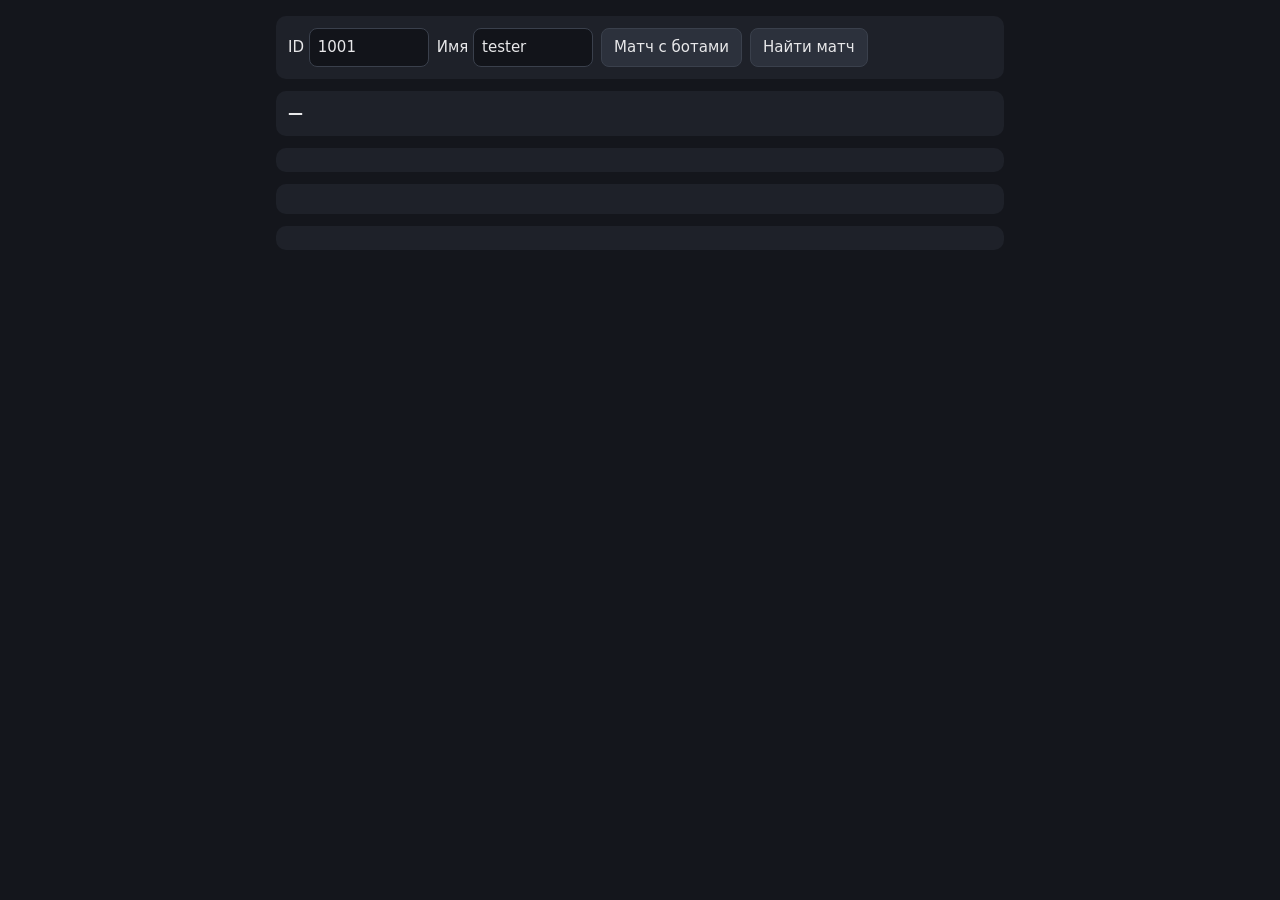
<file: app/static/index.html>
<!doctype html>
<html lang="ru">
<head>
<meta charset="utf-8">
<meta name="viewport" content="width=device-width, initial-scale=1">
<title>KonQuiz — демо-стенд</title>
<script src="https://telegram.org/js/telegram-web-app.js"></script>
<style>
  :root { --bg:#14161c; --panel:#1e2129; --text:#e8e8ea; --muted:#8b8f9a; --accent:#f0b429;
          --red:#e5484d; --blue:#3e8ef7; --green:#30a46c; --yellow:#f5d90a; --purple:#8e4ec6; }
  * { box-sizing: border-box; }
  body { margin:0; font:15px/1.4 system-ui, sans-serif; background:var(--bg); color:var(--text); }
  main { max-width:760px; margin:0 auto; padding:16px; display:grid; gap:12px; }
  .panel { background:var(--panel); border-radius:10px; padding:12px; }
  .row { display:flex; gap:8px; flex-wrap:wrap; align-items:center; }
  button { background:#2c313c; color:var(--text); border:1px solid #3a404c; border-radius:8px; padding:8px 12px; font:inherit; cursor:pointer; }
  button:hover:not(:disabled) { border-color:var(--accent); }
  button:disabled { opacity:.4; cursor:default; }
  input { background:#12141a; color:var(--text); border:1px solid #3a404c; border-radius:8px; padding:8px; font:inherit; width:120px; }
  #status { display:flex; justify-content:space-between; font-weight:600; }
  #timer { color:var(--accent); font-variant-numeric:tabular-nums; }
  #map { display:grid; grid-template-columns:repeat(5,1fr); gap:6px; }
  .cell { aspect-ratio:1.3; border-radius:8px; padding:6px; font-size:12px; display:flex; flex-direction:column;
          justify-content:space-between; border:2px solid transparent; background:#2a2e38; cursor:pointer; user-select:none; }
  .cell.opt { border-color:var(--accent); }
  .cell.src { outline:3px solid #fff; }
  .cell .cap { font-size:18px; }
  .players { display:flex; gap:12px; flex-wrap:wrap; }
  .dot { display:inline-block; width:10px; height:10px; border-radius:50%; margin-right:4px; }
  #options button { flex:1 1 45%; text-align:left; }
  .removed { visibility:hidden; }
  #log { max-height:180px; overflow:auto; font-size:13px; color:var(--muted); white-space:pre-wrap; }
  .you { color:var(--accent); }
</style>
</head>
<body>
<main>
  <div class="panel row" id="login">
    <label>ID <input id="uid" type="number" value="1001"></label>
    <label>Имя <input id="uname" value="tester"></label>
    <button id="btnBots">Матч с ботами</button>
    <button id="btnQueue">Найти матч</button>
  </div>
  <div class="panel" id="status"><span id="phase">—</span><span id="timer"></span></div>
  <div class="panel players" id="players"></div>
  <div class="panel" id="question" hidden>
    <div id="qtext" style="margin-bottom:8px;font-weight:600"></div>
    <div class="row" id="options"></div>
    <div class="row" id="exact"><input id="num" type="number"><button id="send">Ответить</button></div>
    <div class="row" style="margin-top:8px">
      <button data-hint="50_50">50/50</button><button data-hint="freeze">Заморозка +10с</button><button data-hint="radar">Радар</button>
    </div>
  </div>
  <div class="panel"><div id="hint" style="margin-bottom:6px"></div><div id="map"></div></div>
  <div class="panel" id="log"></div>
</main>
<script>
const NAMES = { MATCHMAKING:"Поиск соперников", CAPITAL_SELECTION:"Вопрос за столицу", CAPITAL_PICK:"Выбор столицы",
  EXPANSION:"Экспансия: вопрос", EXPANSION_PICK:"Экспансия: выбор земли", BATTLE_WAIT:"Выбор атаки",
  BATTLE_QUESTION:"Битва!", BATTLE_TIEBREAKER:"Тайбрейкер", REVEAL:"Итог", END_GAME:"Конец игры" };
const $ = id => document.getElementById(id);
let ws, me, S, MAP = [], src = null, removed = [], radar = null, clockSkew = 0;

const tg = window.Telegram?.WebApp;
function initData() { return tg?.initData || `dev:${$("uid").value}:${$("uname").value}`; }
function log(t) { $("log").textContent = t + "\n" + $("log").textContent; }
function send(o) { ws?.readyState === 1 && ws.send(JSON.stringify({ ...o, phase: S?.phase })); }
function name(pid) { const p = S.players[pid]; return p ? (p.username || pid) + (+pid === me ? " (вы)" : "") : "—"; }

async function start(withBots) {
  MAP = (await (await fetch("/api/map")).json()).territories;
  let q = `init_data=${encodeURIComponent(initData())}`;
  if (withBots) {
    const r = await fetch("/api/test/match", { method:"POST", headers:{ "X-Init-Data": initData() } });
    if (!r.ok) return log("Ошибка: " + (await r.text()));
    q += "&match_id=" + (await r.json()).match_id;
  }
  ws = new WebSocket(`${location.protocol === "https:" ? "wss" : "ws"}://${location.host}/ws?${q}`);
  ws.onmessage = e => handle(JSON.parse(e.data));
  ws.onclose = e => log(`Соединение закрыто (${e.code}) ${e.reason}`);
}

function handle(m) {
  if (m.type === "welcome") { me = m.you; setState(m.state); }
  else if (m.type === "state") setState(m.state);
  else if (m.type === "error") log("⚠ " + m.message);
  else if (m.type === "hint") {
    if (m.remove) removed = m.remove;
    if (m.distribution) radar = m.distribution;
    log(`Подсказка ${m.hint} (оплата: ${m.paid_with === "gold" ? "золото" : "из запаса"})`);
    render();
  } else if (m.type === "end") log("Матч завершён");
}

function setState(s) {
  if (S?.phase !== s.phase) { removed = []; radar = null; src = null; }
  if (s.last_result && JSON.stringify(s.last_result) !== JSON.stringify(S?.last_result)) describe(s, s.last_result);
  clockSkew = s.server_time - Date.now() / 1000;
  S = s; render();
}

function describe(s, r) {
  const n = pid => (s.players[pid]?.username || pid);
  if (r.kind === "turn_skipped") return log(`${n(r.player)} пропускает ход — некого атаковать`);
  let t = `❓ ${r.text}\n   Верно: ${r.options ? r.options[r.correct] : r.correct}. Ответы: ` +
    Object.entries(r.answers).map(([p, v]) => `${n(p)}=${r.options ? r.options[v] : v}`).join(", ");
  if (r.winner !== undefined) t += `\n   Побеждает: ${n(r.winner)}`;
  if (r.outcome === "captured") t += `\n   ⚔ ${n(r.battle.attacker)} захватил территорию ${r.battle.target}`;
  if (r.outcome === "defended") t += `\n   🛡 ${n(r.battle.defender)} удержал территорию ${r.battle.target}`;
  if (r.outcome === "tiebreaker") t += `\n   Оба правы — тайбрейкер!`;
  log(t);
}

function render() {
  if (!S) return;
  $("phase").textContent = (NAMES[S.state_name] || S.state_name) + (S.round ? ` · раунд ${S.round}/5` : "");
  // игроки
  $("players").innerHTML = Object.values(S.players).map(p =>
    `<span class="${p.tg_id === me ? "you" : ""}"><span class="dot" style="background:var(--${p.color})"></span>` +
    `${p.username}${p.is_bot ? " 🤖" : ""}${p.eliminated ? " ☠" : ""} · ${S.territories ? Object.values(S.territories).filter(o => o === p.tg_id).length : 0} зем.` +
    `${S.final ? " · " + (S.final.results.find(r => r.tg_id === p.tg_id)?.score ?? 0) + " очк." : ""}</span>`).join("");
  // вопрос
  const cq = S.current_question, mine = cq && S.question_participants.includes(me), answered = S.answers[me];
  $("question").hidden = !cq;
  if (cq) {
    $("qtext").textContent = cq.text + (mine ? "" : " (вы наблюдаете)");
    $("options").hidden = cq.q_type !== "CHOICE";
    $("exact").hidden = cq.q_type !== "EXACT";
    if (cq.options) $("options").innerHTML = cq.options.map((o, i) =>
      `<button data-i="${i}" class="${removed.includes(i) ? "removed" : ""}" ${!mine || answered ? "disabled" : ""}>` +
      `${o}${radar ? ` — ${radar[i]}%` : ""}</button>`).join("");
    $("send").disabled = !mine || answered;
    document.querySelectorAll("[data-hint]").forEach(b => b.disabled = !mine || answered);
  }
  // подсказка по карте
  const myTurn = S.state_name === "BATTLE_WAIT" && S.current_turn_tg_id === me;
  $("hint").textContent = S.picker_tg_id === me ? "Выберите территорию (подсвечены)" :
    myTurn ? (src ? "Теперь цель — соседняя вражеская" : "Ваш ход: выберите свою территорию-источник") :
    S.state_name === "BATTLE_WAIT" ? `Атакует ${name(S.current_turn_tg_id)}` :
    S.battle ? `${name(S.battle.attacker)} атакует ${name(S.battle.defender)}: ${S.battle.source} → ${S.battle.target}` : "";
  // карта
  const caps = Object.fromEntries(Object.entries(S.capitals).map(([p, t]) => [t, p]));
  $("map").innerHTML = MAP.map(t => {
    const owner = S.territories[t.territory_id], color = owner != null ? `var(--${S.players[owner]?.color})` : "#2a2e38";
    const opt = S.picker_tg_id === me && S.pick_options.includes(t.territory_id);
    return `<div class="cell ${opt ? "opt" : ""} ${src === t.territory_id ? "src" : ""}" data-t="${t.territory_id}"
      style="background:${color}"><b>${t.territory_id}</b><span class="cap">${caps[t.territory_id] ? "★" : ""}</span>${t.name}</div>`;
  }).join("");
}

$("map").onclick = e => {
  const cell = e.target.closest(".cell"); if (!cell || !S) return;
  const t = +cell.dataset.t;
  if (S.picker_tg_id === me) return send({ action: "pick", territory: t });
  if (S.state_name === "BATTLE_WAIT" && S.current_turn_tg_id === me) {
    if (S.territories[t] === me) { src = t; render(); }
    else if (src) { send({ action: "attack", source_territory: src, target_territory: t }); src = null; }
  }
};
$("options").onclick = e => { const b = e.target.closest("button"); b && send({ action: "answer", value: +b.dataset.i }); };
$("send").onclick = () => $("num").value !== "" && send({ action: "answer", value: +$("num").value });
$("num").onkeydown = e => e.key === "Enter" && $("send").click();
document.querySelectorAll("[data-hint]").forEach(b => b.onclick = () => send({ use_hint: b.dataset.hint }));
$("btnBots").onclick = () => start(true);
$("btnQueue").onclick = () => start(false);
setInterval(() => {
  const left = S?.timer_ends_at ? S.timer_ends_at - (Date.now() / 1000 + clockSkew) : null;
  $("timer").textContent = left != null && left > 0 ? left.toFixed(1) + " с" : "";
}, 100);
tg?.ready();
</script>
</body>
</html>
</file>
